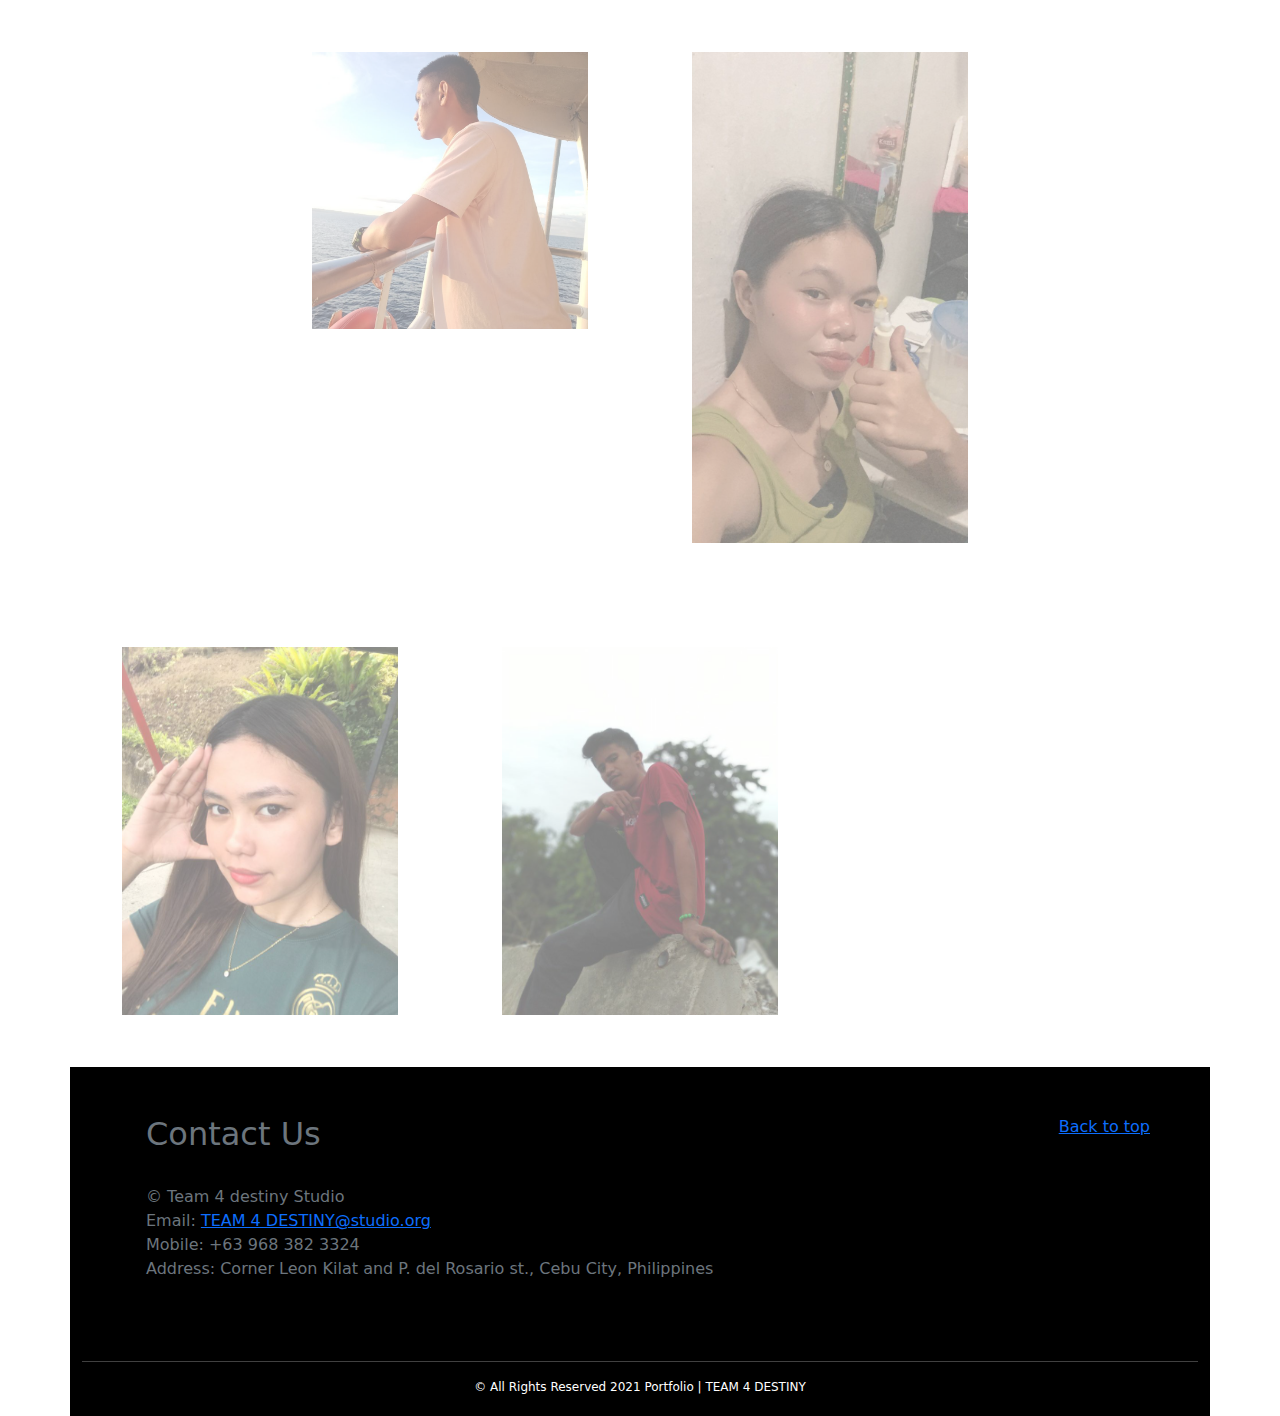
<file: AboutUs.html>
<!DOCTYPE html>
<!-- saved from url=(0040)https://divashiro.github.io/rubyproject/ -->
<html lang="en"><head><meta http-equiv="Content-Type" content="text/html; charset=UTF-8">
    
    <meta http-equiv="X-UA-Compatible" content="IE=edge">
    <meta name="viewport" content="width=device-width, initial-scale=1.0">
    <link rel="stylesheet" href="./Team Ruby(9)_files/bootstrap.css">
    <link rel="stylesheet" href="./Team Ruby(9)_files/style.css">
    <script src="./Team Ruby(9)_files/script.js.download">
    </script>
    <title>TEAM 4 DESTINY</title>
</head>
   
   
    <!--Team profile Content-->
    <div class="container" id="team-profile-content">
        <div class="row">
            <div class="col-lg-4 col-md-6 offset-lg-2 p-5">
                <img src="./Team Ruby(9)_files/harry.jpg" alt="" class="img-thumb-cus" onclick="displayInfo(&#39;content-info-1&#39;, this)">
                <div class="content" id="content-info-1">
                    <p>
                        </p><h3 class="text-center">HARRY CHIPES</h3>
                    <p></p>
                    <p class="text-center">
                        <i style="color: #CF0000;">Team Leader</i> 
                        </p><hr>
                        <div class="text-center">
                            <a href="https://www.facebook.com/profile.php?id=100074475580846" target="_blank"><img src="./Team Ruby(9)_files/facebook-logo-2019.png" alt="fb icon" class="px-2 fb-icon" title="Zhung leong mik"></a>
                            <a href="mailto:chipesharry@gmail.com"><img src="./Team Ruby(9)_files/gmail.png" alt="gmail-icon" class="px-2 gmail-icon" title="chipesharry@gmail.com"></a>
                        </div>
                    <p></p>    
                </div>
            </div>
            <div class="col-lg-4 col-md-6 p-5">
                <img src="./Team Ruby(9)_files/patty.jpg" alt="" class="img-thumb-cus" onclick="displayInfo(&#39;content-info-2&#39;, this)">
                <div class="content" id="content-info-2">
                    <p>
                        </p><h3 class="text-center">FATIMA PENSAN</h3>
                    <p></p>
                    <p class="text-center">
                        <i style="color: #2E8C2E;">Team Member</i> 
                        </p><hr>
                        <div class="text-center">
                            <a href="https://www.facebook.com/patty.pat19kyut" target="_blank"><img src="./Team Ruby(9)_files/facebook-logo-2019.png" alt="fb icon" class="px-2 fb-icon" title="PATTY"></a>
                            <a href="mailto:pensanpatty@gmail.com"><img src="./Team Ruby(9)_files/gmail.png" alt="gmail-icon" class="px-2 gmail-icon" title="pensanpatty@gmail.com"></a>
                        </div>
                    <p></p>
                </div>
            </div>
        </div>
        <div class="row">
            <div class="col-md-6 col-lg-4 p-5">
                <img src="./Team Ruby(9)_files/LOURANE.jpg" alt="" class="img-thumb-cus" onclick="displayInfo(&#39;content-info-3&#39;, this)">
                <div class="content" id="content-info-3">
                    <p>
                        </p><h3 class="text-center">LOURANNE VILLARIN</h3>
                    <p></p>
                    <p class="text-center">
                        <i style="color: #2E8C2E;">Team Member</i> 
                        </p><hr>
                        <div class="text-center">
                            <a href="https://www.facebook.com/louranne.villarin.3" target="_blank"><img src="./Team Ruby(9)_files/facebook-logo-2019.png" alt="fb icon" class="px-2 fb-icon" title="louranne villarin"></a>
                            <a href="mailto:villarinlouranne@gmail.com"><img src="./Team Ruby(9)_files/gmail.png" alt="gmail-icon" class="px-2 gmail-icon" title="villarinlouranne@gmail.com"></a>
                        </div>
                    <p></p>
                </div>
            </div>
            <div class="col-md-6 col-lg-4 p-5">
                <img src="./Team Ruby(9)_files/jan earl.jpg" alt="" class="img-thumb-cus" onclick="displayInfo(&#39;content-info-4&#39;, this)">
                <div class="content" id="content-info-4">
                    <p>
                        </p><h3 class="text-center">JAN EARL MAGLANGIT</h3>
                    <p></p>
                    <p class="text-center">
                        <i style="color: #2E8C2E;">Team Member</i> 
                        </p><hr>
                        <div class="text-center">
                            <a href="https://www.facebook.com/aeron.stoner" target="_blank"><img src="./Team Ruby(9)_files/facebook-logo-2019.png" alt="fb icon" class="px-2 fb-icon" title="JAN EARL MAGLANGIT"></a>
                            <a href="mailto:earlmag1968@gmail.com"><img src="./Team Ruby(9)_files/gmail.png" alt="gmail-icon" class="px-2 gmail-icon" title="earlmag1968@gmail.com"></a>
                        </div>
                    <p></p>
                </div>
            </div>
            
    
    <!--FOOTER-->
    <footer id="contact">
        <div class="text-muted p-5">
            <p class="float-end">
                <a href="index.html">Back to top</a>
            </p>
            <h2 class="px-sm-3">Contact Us</h2>
            <br>
            <p class="text-wrap px-sm-3">© Team 4 destiny Studio
                <br>Email: <a href="https://divashiro.github.io/rubyproject/#footer">TEAM 4 DESTINY@studio.org</a> 
                <br>Mobile: +63 968 382 3324
                <br>Address: Corner Leon Kilat and P. del Rosario st., Cebu City, Philippines
            </p>
        </div>
        <hr>
        <div class="pb-1 text-center">
            <p class="reserve">© All Rights Reserved 2021 Portfolio | TEAM 4 DESTINY</p>
        </div>
    </footer>

</body></html>
</file>
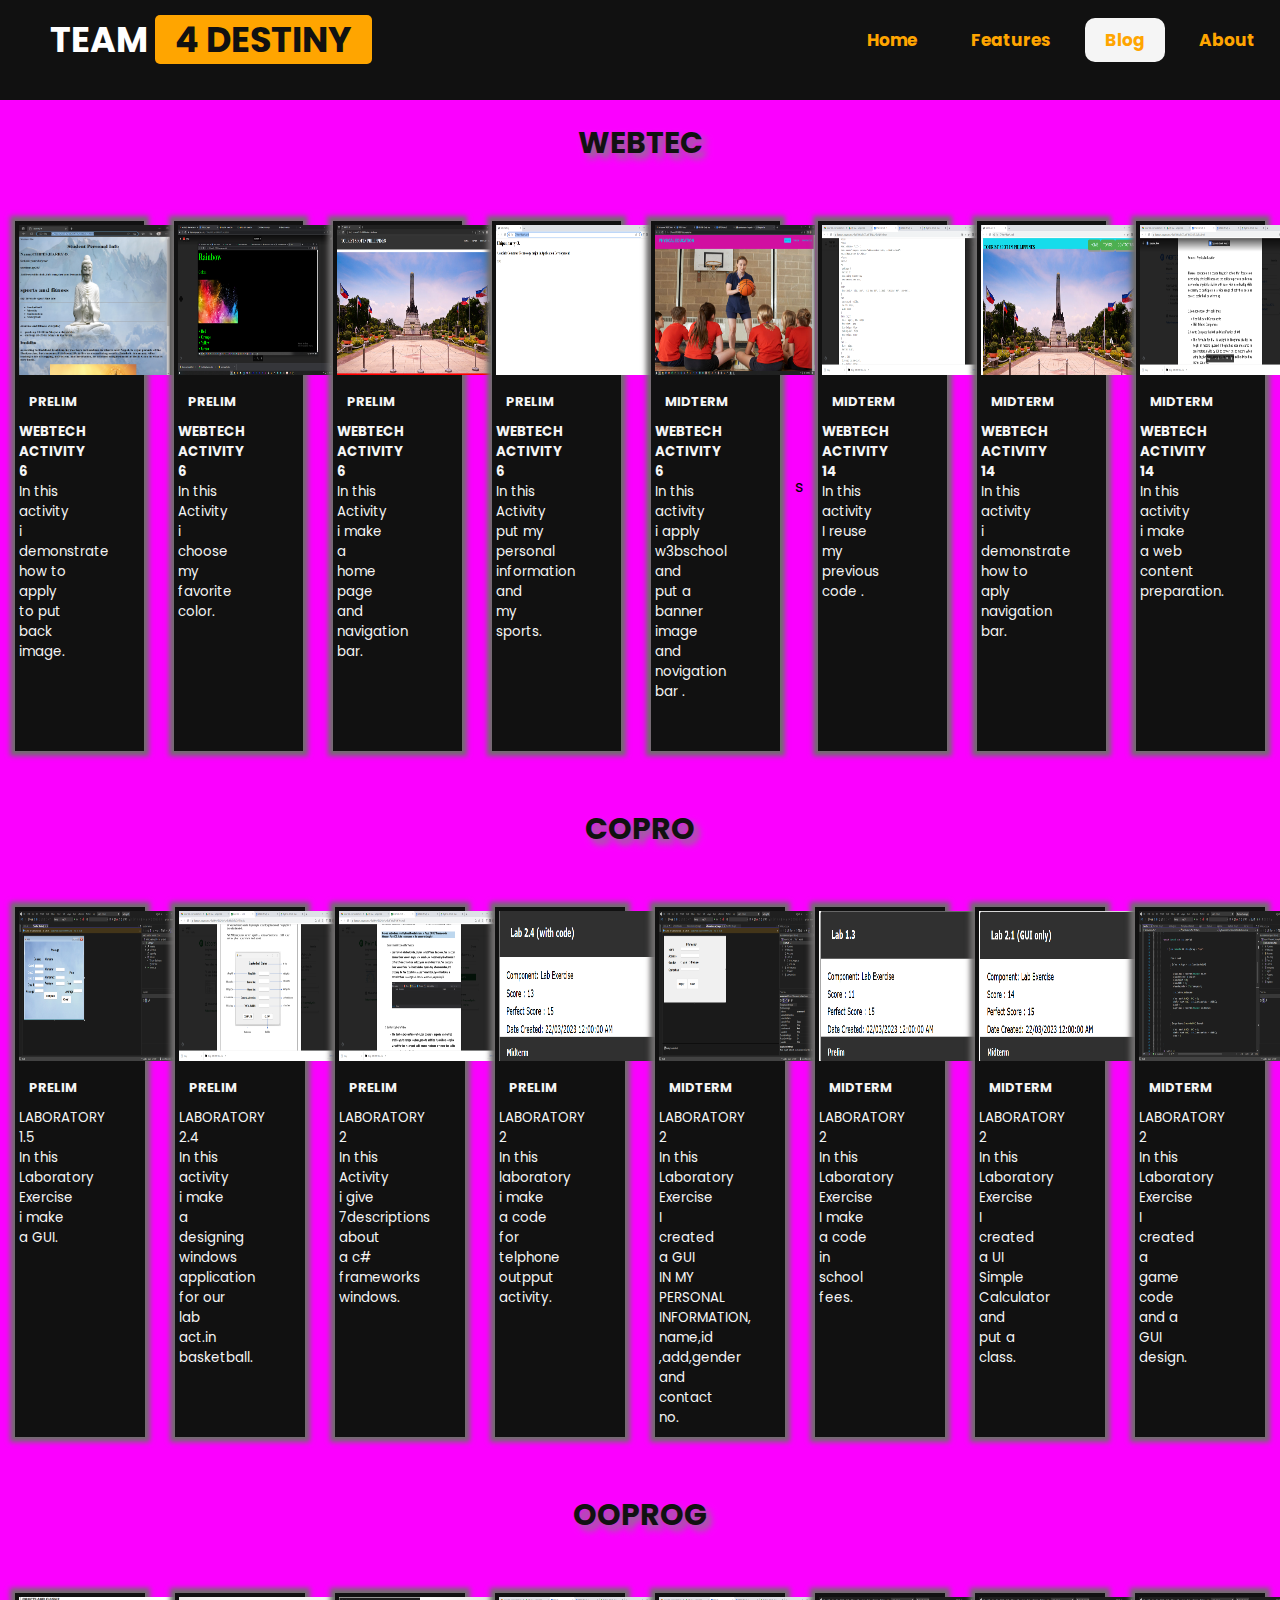
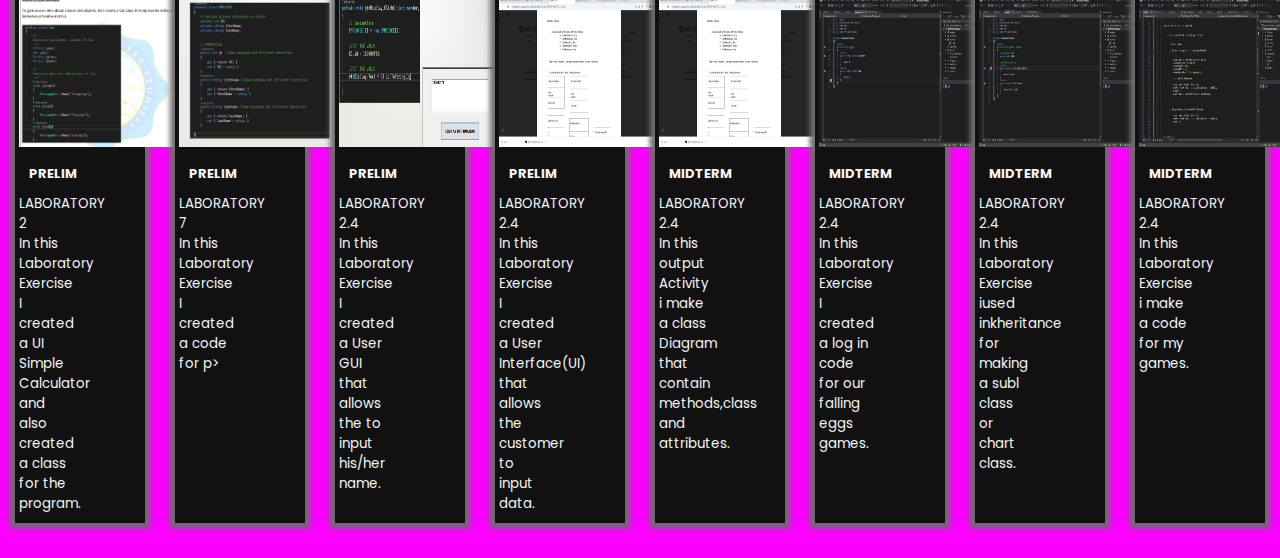
<file: blog.html>
<!DOCTYPE html>
<html>
  <head>      
   <meta charset= "utf-8">
   <meta name="viewport" content="width=device-width, initial-scale=1">
   <link rel="stylesheet" href="https://cdnjs.cloudflare.com/ajax/libs/animate.css/4.1.1/animate.min.css">
   <link rel="stylesheet" href="https://cdnjs.cloudflare.com/ajax/libs/font-awesome/4.7.0/css/font-awesome.min.css">
   <script src="https://code.jquery.com/jquery-3.7.0.js" integrity="sha256-JlqSTELeR4TLqP0OG9dxM7yDPqX1ox/HfgiSLBj8+kM=" crossorigin="anonymous"></script>
   <link rel="stylesheet" href="style.css">
   <title>FINAL PROJ. IN WEBTEC</title>
  </head>
 <body>

    <div class = "Navbar">
        <nav>
         <label class = "logo">TEAM<a href="index.html"><span class="active">4 DESTINY</span></a></label>
          <ul>
            <li><a href="index.html">Home</a></li>
            <li><a href="feature.html">Features</a></li>
            <li><a class ="active" href="feature.html">Blog</a></li>
            <li><a href="Team Ruby(9).html">About</a></li>
          </ul>
          <label id="icon"><i class="fa fa-bars"></i></label>
        </nav>
    </div>
    
   
    <main class="Blog">
        
        <div class="Subject">
            <h2 class="animate__animated animate__bounce animate__delay-2s">WEBTEC</h2>
        </div>
         
        <div class=" row">


            
          <div class="Acts">
            <div class="descp">
              <img src="Images/pr.png" alt="WEBTEC1">
              <h3>PRELIM</h3>
              <p><b>WEBTECH ACTIVITY 6</b><br>In this activity i demonstrate how to apply to put back image.</p>  
            </div>
          </div>
          <div class="Acts">
            <div class="descp">
              <img src="Images/Screenshot (1).png" alt="WEBTEC1">
              <h3>PRELIM</h3>
              <p><b>WEBTECH ACTIVITY 6</b><br>In this Activity i choose my favorite color.</p>  
            </div>
          </div>
        
          <div class="Acts">
            <div class="descp">
              <img src="Images/WEBTECH ACT 9 - Profile 1 - Microsoft_ Edge 5_25_2023 4_43_51 PM.png" alt="WEBTEC1">
              <h3>PRELIM</h3>
              <p><b>WEBTECH ACTIVITY 6</b><br>In this Activity i make a home page and navigation bar.</p>  
            </div>
          </div>
        <a href=""></a>
          <div class="Acts">
            <div class="descp">
              <img src="Images/web.png" alt="WEBTEC1">
              <h3>PRELIM</h3>
              <p><b>WEBTECH ACTIVITY 6</b><br>In this Activity  put my personal information and my sports.</p>  
            </div>
          </div>
        
          <div class="Acts">
            <div class="descp">
              <img src="Images/t.png" alt="WEBTEC1">
              <h3>MIDTERM</h3>
              <p><b>WEBTECH ACTIVITY 6</b><br>In this activity i apply w3bschool and put a banner image and novigation bar .</p>  
            </div>
          </div>
        s
        

            <div class="Acts">
                <div class="descp">
                  <img src="Images/h.png" alt="WEBTEC2">
                  <h3>MIDTERM</h3>
                  <p><b>WEBTECH ACTIVITY 14</b><br>In this activity I reuse my previous code .</p>  
                </div>
            </div>

            <div class="Acts">
                <div class="descp">
                  <img src="Images/u.png" alt="WEBTEC2">
                  <h3>MIDTERM</h3>
                  <p><b>WEBTECH ACTIVITY 14</b><br>In this activity i demonstrate how to aply navigation bar.</p>  
                </div>
            </div>

            <div class="Acts">
                <div class="descp">
                  <img src="Images/a.png" alt="WEBTEC2">
                  <h3>MIDTERM</h3>
                  <p><b>WEBTECH ACTIVITY 14</b><br>In this activity i make a web content preparation.</p>  
                </div>
            </div>
        </div>

        <div class="Subject">
            <h2 class="animate__animated animate__bounce animate__delay-2s">COPRO</h2>
        </div>

        
         
        <div class=" row">


            <div class="Acts">
                <div class="descp">
                  <img src="Images/21.png" alt="COPRO1">
                  <h3>PRELIM</h3>
                  <p></b>LABORATORY 1.5<br>In this Laboratory Exercise i make a GUI.</p>  
                </div>
            </div>

            <div class="Acts">
                <div class="descp">
                  <img src="Images/4.png" alt="COPRO2">
                  <h3>PRELIM</h3>
                  <p></b>LABORATORY 2.4<br>In this activity i make a designing windows application for our lab act.in basketball.</p>  
                </div>
               </div>

            <div class="Acts">
                <div class="descp">
                  <img src="Images/33.png" alt="OOP1">
                  <h3>PRELIM</h3>
                  <p></b>LABORATORY 2<br>In this Activity i give 7descriptions about a c# frameworks windows. </p> 
                </div>
            </div>

            <div class="Acts">
                <div class="descp">
                  <img src="Images/31.png" alt="OOP1">
                  <h3>PRELIM</h3>
                  <p></b>LABORATORY 2<br>In this laboratory i make a code for telphone outpput activity.
                  </p> 
                </div>
            </div>
            
            <div class="Acts">
                <div class="descp">
                  <img src="Images/12.png" alt="OOP1">
                  <h3>MIDTERM</h3>
                  <p></b>LABORATORY 2<br>In this Laboratory Exercise I created a GUI IN MY PERSONAL INFORMATION, name,id ,add,gender and contact no.</p> 
                </div>
            </div>

            <div class="Acts">
                <div class="descp">
                  <img src="Images/30.png" alt="OOP1">
                  <h3>MIDTERM</h3>
                  <p></b>LABORATORY 2<br>In this Laboratory Exercise I make a code in school fees.
                  </p> 
                </div>
            </div>

            <div class="Acts">
                <div class="descp">
                  <img src="Images/10.png" alt="OOP1">
                  <h3>MIDTERM</h3>
                  <p></b>LABORATORY 2<br>In this Laboratory Exercise I created a UI Simple Calculator and put a class.
                  </p> 
                </div>
            </div>

            <div class="Acts">
                <div class="descp">
                  <img src="Images/code.png" alt="OOP1">
                  <h3>MIDTERM</h3>
                  <p></b>LABORATORY 2<br>In this Laboratory Exercise I created a game code and a GUI design.
                  </p> 
                </div>
            </div>

        </div>

        <div class="Subject">
            <h2 class="animate__animated animate__bounce animate__delay-2s">OOPROG</h2>
        </div>
         
        <div class=" row">


            <div class="Acts">
                <div class="descp">
                  <img src="Images/cls .png" alt="OOP1">
                  <h3>PRELIM</h3>
                  <p></b>LABORATORY 2<br>In this Laboratory Exercise I created a UI Simple Calculator and also created a class for the program.
                  </p> 
                </div>
            </div>

            <div class="Acts">
                <div class="descp">
                 <img src="Images/ga.png" alt="OOP2">
                  <h3>PRELIM</h3>
                  <p>LABORATORY 7<br>In this Laboratory Exercise I created a code for p>  
                </div>
            </div>
            <div class="Acts">
              <div class="descp">
                <img src="Images/abs.png" alt="COPRO2">
                <h3>PRELIM</h3>
                <p></b>LABORATORY 2.4<br>In this Laboratory Exercise I created a User GUI that allows the to input his/her name.  
                </p>  
              </div>
          </div>

          <div class="Acts">
            <div class="descp">
              <img src="Images/ja.png" alt="COPRO2">
              <h3>PRELIM</h3>
              <p></b>LABORATORY 2.4<br>In this Laboratory Exercise I created a User Interface(UI) that allows the customer to input data.  
              </p>  
            </div>
        </div>

        <div class="Acts">
          <div class="descp">
            <img src="Images/ja.png" alt="COPRO2">
            <h3>MIDTERM</h3>
            <p></b>LABORATORY 2.4<br>In this output Activity i make a class Diagram that contain methods,class and attributes. 
            </p>  
          </div>
      </div>

      <div class="Acts">
        <div class="descp">
          <img src="Images/34.png" alt="COPRO2">
          <h3>MIDTERM</h3>
          <p></b>LABORATORY 2.4<br>In this Laboratory Exercise I created a  log in code for our  falling eggs games.
          </p>  
        </div>
    </div>


            <div class="Acts">
                <div class="descp">
                  <img src="Images/01.png" alt="COPRO2">
                  <h3>MIDTERM</h3>
                  <p></b>LABORATORY 2.4<br>In this Laboratory Exercise iused inkheritance for making a subl class or chart class.  
                  </p>  
                </div>
            </div>

            <div class="Acts">
                <div class="descp">
                  <img src="Images/code.png" alt="COPRO2">
                  <h3>MIDTERM</h3>
                  <p></b>LABORATORY 2.4<br>In this Laboratory Exercise i make a code for my games.
                  </p>  
                </div>
            </div>
        </div>


    </main>

 
    <script>
      $(document).ready(function(){
         $('#icon').click(function(){
           $('ul').toggleClass('show');
         });
      });
      
      $('#icon').on('click', function(){ $('body').toggleClass('no-scroll');
      });
     </script>
   
  </body>
</html>
</file>
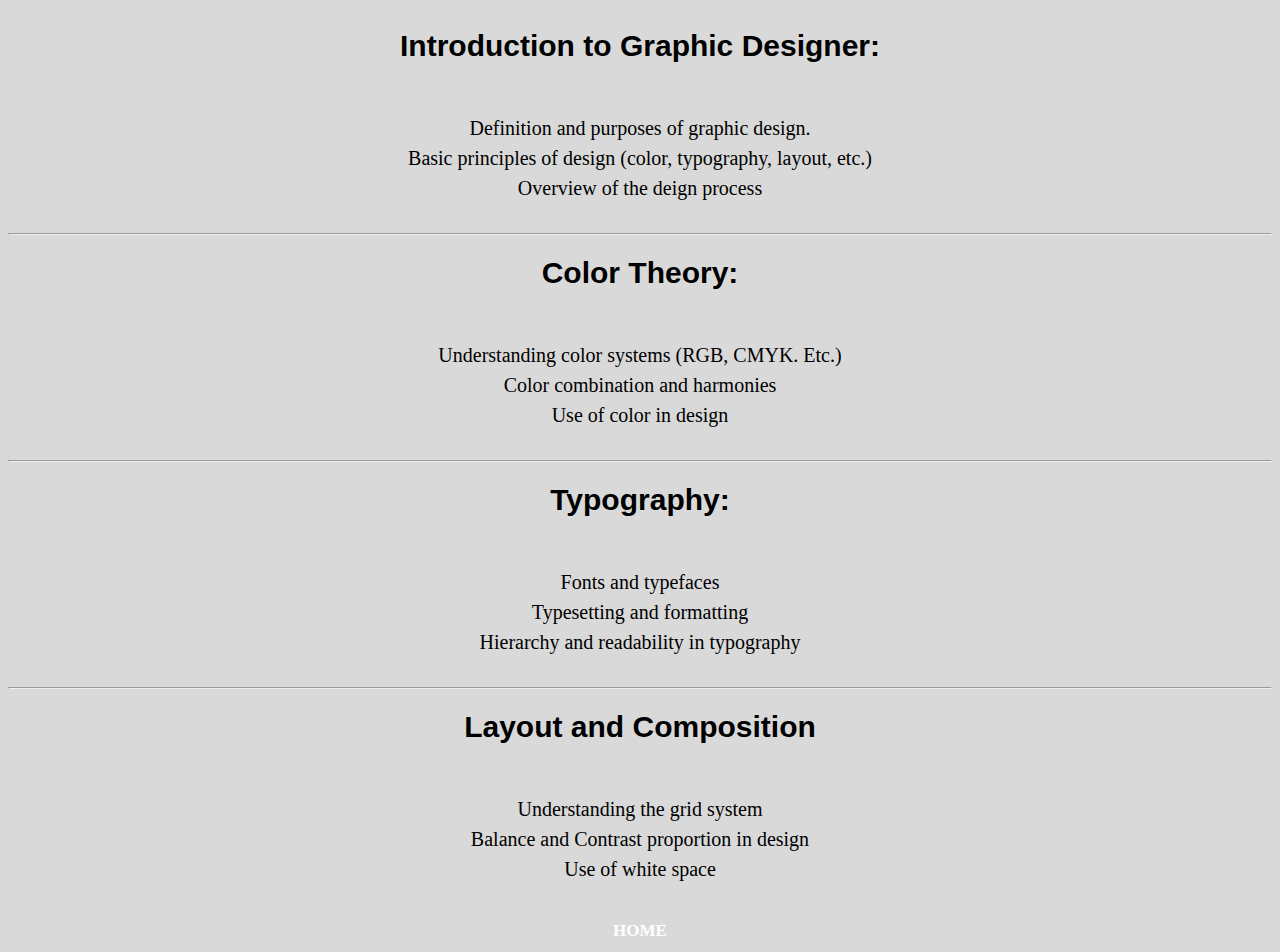
<file: feature.html>
<!DOCTYPE html>
<html>
<head>      
<meta charset= "utf-8">
<meta name="viewport" content="width=device-width, initial-scale=1">
<title>Navigation Bar</title>
</head>
<style>
*{
 padding: 0;
 margin: 0;
 box-sizing: border-box;
 text-decoration: none;
}
body{
 font-family: montserrat;
}
/*Nav Style*/
nav{
 background:#0082e6;
 height: 100px;
 width:100%;
}
label.logo{
 color: white;
 font-size: 35px;
 line-height: 80px;
 padding-left: 50px;
 font-weight: bold;
}
nav ul{
 float: right;
 margin: right;
}
nav ul li{
 display: inline-block;
 line-height: 80px;
 margin: 0 5px;
}
nav ul li a{
 color: white;
 font-size: 17px;
 font-weight: bold;
 padding: 7px 13px;
 border-radius: 3px;
 }
a.active,a:hover{
 background: #1b9bff;
 transition: .5s;
}
/*Banner Style*/
#Banner img{
  width: 100%;
  height: 700px;
}
/*Topics Style*/
#Topics{
    justify-content: space-between;
    text-align: center;
    font-size: 20px;
    padding: 8px 8px;
    line-height: 1.5;
    font-weight: 200;
    background-color: #d9d9d9;
}
#Topics h2{
    text-align: center;
    padding: 15px 15px;
    font-family: Arial Bold, Verdana, Helvetica;
}
hr{
    width: 100%;
}
/*Footer Style*/
#Footer{
    text-align: center;
    background:#0082e6;
    height: 220px;
    width: 100%;
 
}
p{
    color: white;
    font-size: 17px;
    font-weight: bold;
}
h3{
    padding: 15px;
    color: white;
}
a{
   color: white;
   font-size: 17px;
   font-weight: bold;
   padding: 7px 13px;
}
</style>
<body>  

<div id = "Topics">
<h2>Introduction to Graphic Designer:</h2>
 <br>
 <blockquote>Definition and purposes of graphic design. </blockquote>
 <blockquote>Basic principles of design (color, typography, layout, etc.)</blockquote>
 <blockquote>Overview of the deign process</blockquote>
 </br>
 <hr>
 <h2>Color Theory:
</h2>
 <br>
 <blockquote>Understanding color systems (RGB, CMYK. Etc.)
</blockquote>
 <blockquote>Color combination and harmonies
</blockquote>
<blockquote>Use of color in design
</blockquote>
 </br>
 <hr>
 <h2>Typography:</h2>
 <br>
 <blockquote>Fonts and typefaces</blockquote>
 <blockquote>Typesetting and formatting</blockquote>
 <blockquote>Hierarchy and readability in typography</blockquote>  
 </br>
 <hr>
 <h2>Layout and Composition</h2>
 <br>
 <blockquote>Understanding the grid system</blockquote>
 <blockquote>Balance and Contrast proportion in design </blockquote>
 <blockquote>Use of white space</blockquote> 
 </br>
 <a href ="index.html">HOME</a>

</body>
</html>
</file>
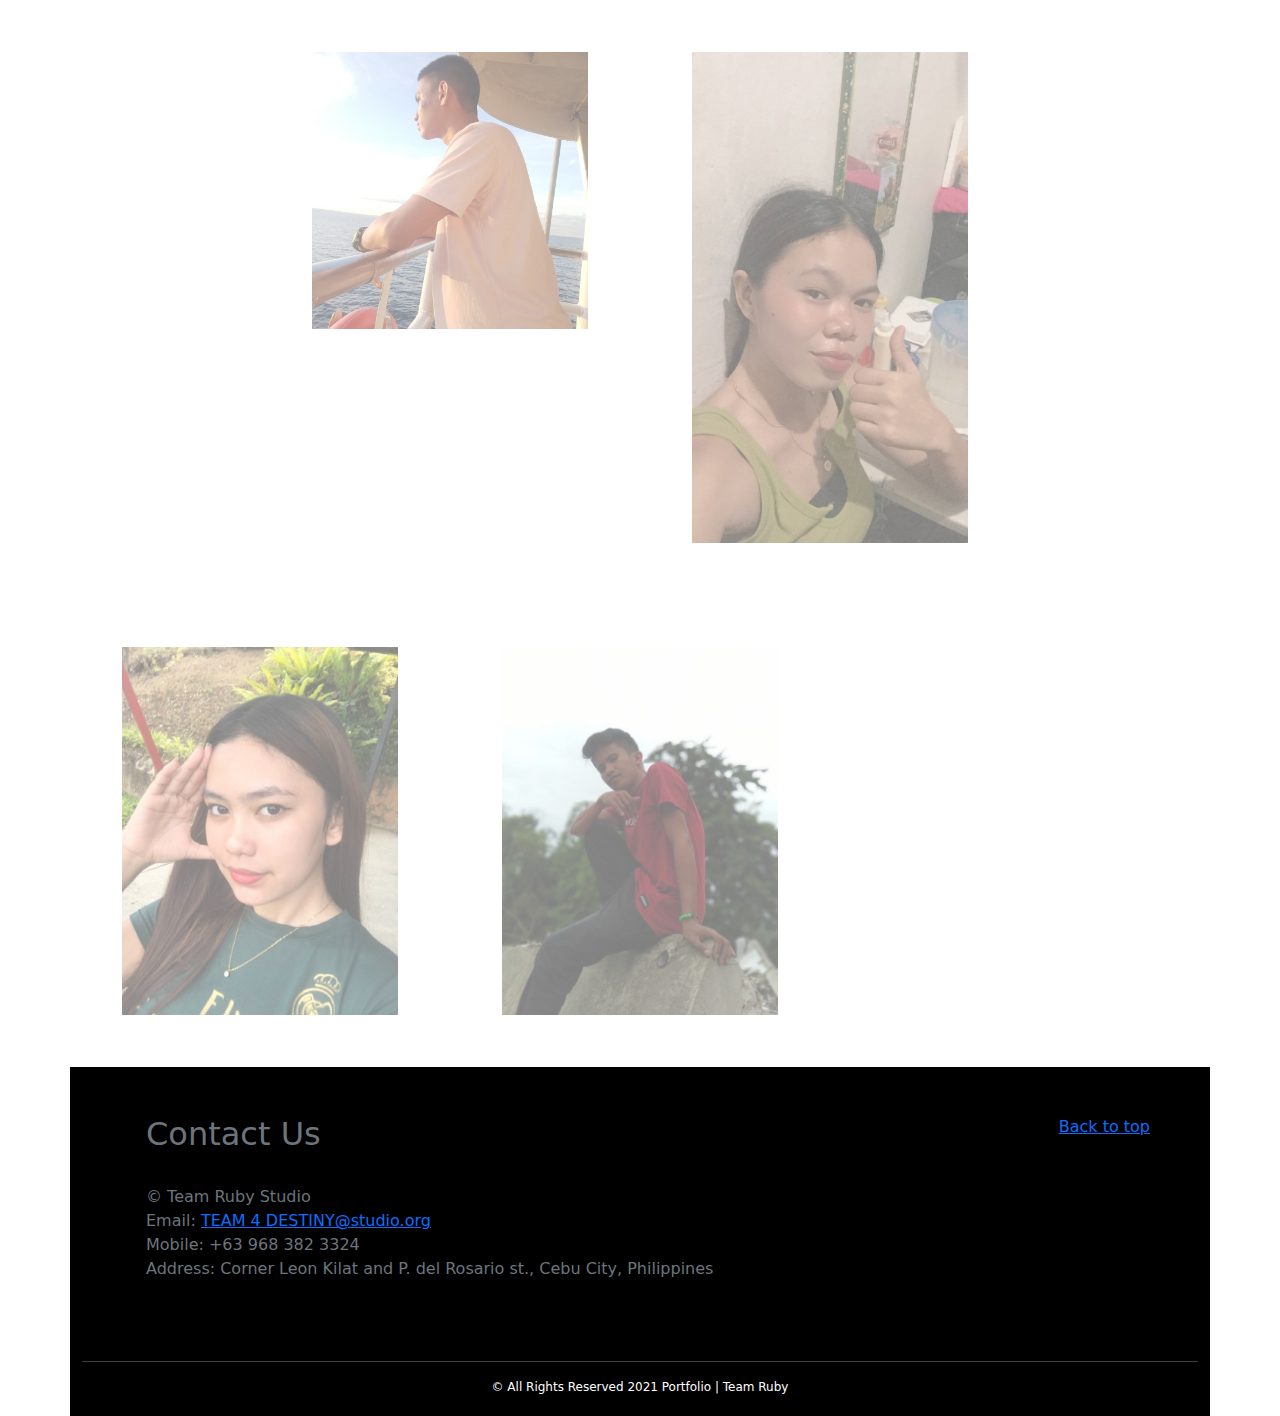
<file: Team Ruby(9).html>
<!DOCTYPE html>
<!-- saved from url=(0040)https://divashiro.github.io/rubyproject/ -->
<html lang="en"><head><meta http-equiv="Content-Type" content="text/html; charset=UTF-8">
    
    <meta http-equiv="X-UA-Compatible" content="IE=edge">
    <meta name="viewport" content="width=device-width, initial-scale=1.0">
    <link rel="stylesheet" href="./Team Ruby(9)_files/bootstrap.css">
    <link rel="stylesheet" href="./Team Ruby(9)_files/style.css">
    <script src="./Team Ruby(9)_files/script.js.download">
    </script>
    <title>TEAM 4 DESTINY</title>
</head>
   
   
    <!--Team profile Content-->
    <div class="container" id="team-profile-content">
        <div class="row">
            <div class="col-lg-4 col-md-6 offset-lg-2 p-5">
                <img src="./Team Ruby(9)_files/harry.jpg" alt="" class="img-thumb-cus" onclick="displayInfo(&#39;content-info-1&#39;, this)">
                <div class="content" id="content-info-1">
                    <p>
                        </p><h3 class="text-center">HARRY CHIPES</h3>
                    <p></p>
                    <p class="text-center">
                        <i style="color: #CF0000;">Team Leader</i> 
                        </p><hr>
                        <div class="text-center">
                            <a href="https://www.facebook.com/profile.php?id=100074475580846" target="_blank"><img src="./Team Ruby(9)_files/facebook-logo-2019.png" alt="fb icon" class="px-2 fb-icon" title="Zhung leong mik"></a>
                            <a href="mailto:chipesharry@gmail.com"><img src="./Team Ruby(9)_files/gmail.png" alt="gmail-icon" class="px-2 gmail-icon" title="chipesharry@gmail.com"></a>
                        </div>
                    <p></p>    
                </div>
            </div>
            <div class="col-lg-4 col-md-6 p-5">
                <img src="./Team Ruby(9)_files/patty.jpg" alt="" class="img-thumb-cus" onclick="displayInfo(&#39;content-info-2&#39;, this)">
                <div class="content" id="content-info-2">
                    <p>
                        </p><h3 class="text-center">FATIMA PENSAN</h3>
                    <p></p>
                    <p class="text-center">
                        <i style="color: #2E8C2E;">Team Member</i> 
                        </p><hr>
                        <div class="text-center">
                            <a href="https://www.facebook.com/patty.pat19kyut" target="_blank"><img src="./Team Ruby(9)_files/facebook-logo-2019.png" alt="fb icon" class="px-2 fb-icon" title="PATTY"></a>
                            <a href="mailto:pensanpatty@gmail.com"><img src="./Team Ruby(9)_files/gmail.png" alt="gmail-icon" class="px-2 gmail-icon" title="pensanpatty@gmail.com"></a>
                        </div>
                    <p></p>
                </div>
            </div>
        </div>
        <div class="row">
            <div class="col-md-6 col-lg-4 p-5">
                <img src="./Team Ruby(9)_files/LOURANE.jpg" alt="" class="img-thumb-cus" onclick="displayInfo(&#39;content-info-3&#39;, this)">
                <div class="content" id="content-info-3">
                    <p>
                        </p><h3 class="text-center">LOURANNE VILLARIN</h3>
                    <p></p>
                    <p class="text-center">
                        <i style="color: #2E8C2E;">Team Member</i> 
                        </p><hr>
                        <div class="text-center">
                            <a href="https://www.facebook.com/louranne.villarin.3" target="_blank"><img src="./Team Ruby(9)_files/facebook-logo-2019.png" alt="fb icon" class="px-2 fb-icon" title="louranne villarin"></a>
                            <a href="mailto:villarinlouranne@gmail.com"><img src="./Team Ruby(9)_files/gmail.png" alt="gmail-icon" class="px-2 gmail-icon" title="villarinlouranne@gmail.com"></a>
                        </div>
                    <p></p>
                </div>
            </div>
            <div class="col-md-6 col-lg-4 p-5">
                <img src="./Team Ruby(9)_files/jan earl.jpg" alt="" class="img-thumb-cus" onclick="displayInfo(&#39;content-info-4&#39;, this)">
                <div class="content" id="content-info-4">
                    <p>
                        </p><h3 class="text-center">JAN EARL MAGLANGIT</h3>
                    <p></p>
                    <p class="text-center">
                        <i style="color: #2E8C2E;">Team Member</i> 
                        </p><hr>
                        <div class="text-center">
                            <a href="https://www.facebook.com/aeron.stoner" target="_blank"><img src="./Team Ruby(9)_files/facebook-logo-2019.png" alt="fb icon" class="px-2 fb-icon" title="JAN EARL MAGLANGIT"></a>
                            <a href="mailto:earlmag1968@gmail.com"><img src="./Team Ruby(9)_files/gmail.png" alt="gmail-icon" class="px-2 gmail-icon" title="earlmag1968@gmail.com"></a>
                        </div>
                    <p></p>
                </div>
            </div>
            
    
    <!--FOOTER-->
    <footer id="contact">
        <div class="text-muted p-5">
            <p class="float-end">
                <a href="file:///C:/Users/chipe/Downloads/team%204%20destiny/harry/homepage.html">Back to top</a>
            </p>
            <h2 class="px-sm-3">Contact Us</h2>
            <br>
            <p class="text-wrap px-sm-3">© Team Ruby Studio
                <br>Email: <a href="https://divashiro.github.io/rubyproject/#footer">TEAM 4 DESTINY@studio.org</a> 
                <br>Mobile: +63 968 382 3324
                <br>Address: Corner Leon Kilat and P. del Rosario st., Cebu City, Philippines
            </p>
        </div>
        <hr>
        <div class="pb-1 text-center">
            <p class="reserve">© All Rights Reserved 2021 Portfolio | Team Ruby</p>
        </div>
    </footer>

</body></html>
</file>
<file: Team Ruby(9)_files/style.css>
/* NAVIGATION BAR*/

.topnav {
  background-color: #000000;
  overflow: hidden;
  width: 100%;
}

.topnav a {
  float: left;
  display: block;
  color: #f2f2f2;
  text-align: center;
  padding: 16px 16px;
  text-decoration: none;
  font-size: 16px;
}

.active {
  background-color: maroon;
  color: white;
}
.topnav .icon {
  display: none;
}

.drop-down {
  float: left;
  overflow: hidden;
}

.drop-down .dropbtn {
  font-size: 16px;
  border: none;
  outline: none;
  color: white;
  padding: 16px 16px;
  background-color: inherit;
  font-family: inherit;
  margin: 0;
}

.dropdown-content {
  display: none;
  position: absolute;
  background-color: #fff;
  color: #000;
  min-width: 160px;
  box-shadow: 0px 8px 16px 0px rgba(0, 0, 0, 0.2);
  z-index: 1;
}

@media screen and (min-width: 600px) {
  .dropdown-content {
    margin-top: 56px;
  }
}

.dropdown-content a {
  float: none;
  color: #000;
  padding: 16px 16px;
  text-decoration: none;
  display: block;
  text-align: left;
}

.topnav a:hover,
.dropdown:hover .dropbtn {
  background-color: #800000;
  color: #000;
}

.dropdown-content a:hover {
  background-color: #800000;
  color: white;
}

.drop-down:hover .dropdown-content {
  display: block;
}

.dropbtn:hover {
  background-color: #800000;
  color: #000;
}

@media screen and (max-width: 600px) {
  .topnav a:not(:first-child),
  .drop-down .dropbtn {
    display: none;
  }
  .topnav a.icon {
    float: right;
    display: block;
  }
}

@media screen and (max-width: 600px) {
  .topnav.responsive {
    position: relative;
  }
  .topnav.responsive a.icon {
    position: absolute;
    right: 0;
    top: 0;
  }
  .topnav.responsive a {
    float: none;
    display: block;
    text-align: left;
  }
  .topnav.responsive .drop-down {
    float: none;
  }
  .topnav.responsive .dropdown-content {
    position: relative;
  }
  .topnav.responsive .drop-down .dropbtn {
    display: block;
    width: 100%;
    text-align: left;
  }
}

/* BANNER*/

.banner {
  width: 100%;
}

.replacement {
  display: none;
}
@media screen and (max-width: 600px) {
  .banner {
    display: none;
  }
  .replacement {
    display: initial;
    font-size: 50px;
  }
  hr.rep-hr {
    height: 2px;
  }
}

.custom-btn {
  background-color: #800000;
  border-color: #800000;
  color: #fff;
}

.custom-btn:hover {
  background-color: #000;
  border-color: #000;
  color: #fff;
}

.btn-normal {
  display: inline-block;
  font-weight: 400;
  line-height: 1.5;
  color: #fff;
  text-align: center;
  text-decoration: none;
  vertical-align: middle;
  cursor: pointer;
  border: 1px solid transparent;
  padding: 0.375rem 0.75rem;
  font-size: 1rem;
  border-radius: 1.2rem;
  transition: color 0.15s ease-in-out, background-color 0.5s ease-in-out,
    border-color 0.15s ease-in-out, box-shadow 0.15s ease-in-out;
}

/* TEAM PROFILE*/

.ruby-about .team-info {
  background-color: #000000;
}

/* IMAGES */

.img-thumb-cus {
  padding: 0.25rem;
  max-width: 100%;
  height: auto;
  cursor: pointer;
  opacity: 0.5;
}

.content {
  display: none;
}

.img-thumb-cus:hover {
  opacity: 1 !important;
  background-color: #800000;
  border-radius: 50%;
  transition: opacity 1s, background-color 1s;
}

.gmail-text-color {
  color: #cf0000;
}

.fb-text-color {
  color: #0000ff;
}

.fb-icon:hover,
.gmail-icon:hover {
  filter: grayscale(100%);
}

.fb-icon:active,
.gmail-icon:active {
  filter: hue-rotate(180deg);
}

.pl {
  padding-left: 20%;
}

/* FOOTER */

footer {
  background-color: #000000;
  color: #fff;
}

/* PORTFOLIO */

.card-img-top {
  cursor: pointer;
}

.card-img-top:active {
  opacity: 0.5;
}

.card-custom {
  position: relative;
  display: flex;
  flex-direction: column;
  min-width: 0;
  word-wrap: break-word;
  background-color: transparent;
  background-clip: border-box;
  border: 1px solid rgba(0, 0, 0, 0.125);
  border-radius: 0.25rem;
}

.reserve {
  font-size: 12px;
}
</file>
<file: style.css>
@import url('https://fonts.googleapis.com/css2?family=Poppins&display=swap');


*{
   padding: 0px;
   margin: 0px;
   box-sizing: border-box;
   text-decoration: none;
}

body{
   font-family: 'Poppins', sans-serif;
}

.no-scroll {overflow:hidden;}
  

/*Nav Style*/
.Navbar nav{
   background:#111;
   height: 100px;
   width:100%;
}


label.logo{
   color: #fff;
   font-size: 35px;
   line-height: 80px;
   padding-left: 50px;
   font-weight: bold;
}

label.logo a{
   background: none;
   text-decoration: none;
}

label.logo span{
   color: #111;
   font-size: 35px;
   line-height: 80px;
   font-weight: bold;
   padding: 0 20px;
   border-radius: 5px;
   margin: 0 7px;
}

span.active{
   border-radius: 10px;
   background: #FFA500;
}


nav ul{
   float: right;
   margin: right;
  
}

nav ul li{
   display: inline-block;
   line-height: 80px;
   margin: 0 5px;
}

nav ul li a{
   color: #FFA500;
   font-size: 17px;
   font-weight: bold;
   padding: 10px 20px;
   border-radius: 10px;
   text-decoration: none;
}

a.active{
   background: whitesmoke;
}

a:hover{
   background: whitesmoke;
   color: #072dda;
   transition: .5s;
}

nav #icon{
   color: #8c00ff;
   font-size: 30px;
   line-height: 80px;
   float: right;
   margin-right: 40px;
   cursor: pointer;
   display: none;
}

/*Responsive Page*/
@media screen and (max-width:900px){
   
   .Navbar nav{
      height: 80px;
      z-index: 9999;
   }
   
   label.logo{
      font-size: 20px;
      padding-left: 40px;
    
   }

   label.logo span{
      font-size: 20px;
      padding: 0 15px;
   }
   
   nav #icon{
      display: block;
      font-size: 20px;
   }

   nav ul{
      position: fixed;
      width: 100%;
      height: 100vh;
      background: #047b10;
      top: 80px;
      left:-100%;
      text-align: center;
      transition: all .5s;
      z-index: 1;
   }

   nav ul li {
      display: block;
      margin: 50px 0;
      line-height: 30px;
   }


   a.active,a:hover{
      border: none;
      color:#072dda
   }

   nav ul.show{
      left: 0;
   }

 
}


/*Blog*/

.Blog{
    background-color:#fb00ff;
    overflow-x: hidden;
 }
 
 
 .Subject{
    padding: 10px 0;
    text-align: center; 
    font-weight: bolder;
    font-size: 20px;
 }
 
 .Subject h2{
    padding: 10px 0;
    color:#111;
    text-shadow: 5px 5px 7px gray;
 }
 
 
 .row{
    display: flex;
    height: 600px;
    align-items: center;
    justify-content: center;
 }
 
 .Acts{
    margin: 25px 15px;
    border: 4px solid #111;
    width: 900px;
    height:530px;
    background-color:#111;
    box-shadow: 0px 0px 5px 5px #706e6e;   
    transition: 0.8s ease;
    cursor: pointer;
 }
 
 .Acts:hover{ 
    transform: scale(1.1); 
 }
 
 
 
 .Acts img{
    width: 160px;
    height: 150px;
 }
 
 
 .Acts h3{
   font-size: small;
    padding: 10px;
    text-align: center;
    color:whitesmoke;
 }
 
 .Acts p{
    color:whitesmoke;
    font-size: smaller;
    
 }
 
 .descp{
    height: 250px;
    width: 50px;
 }
 
 
 /*Responsive Page*/
 @media screen and (max-width:900px){
    .row{
       display: block; 
       height: 900px;
    }
 
    .Subject h2{
       font-size: 20px;
    }
    
    .Acts{
       margin: 30px 100px;
       width: 320px;
    }
 
    .Acts img{
       height: 250px;
    }
 
    .descp{
       height: 450px;
    }
 
    .Acts p{
       font-size: 12px;
    }
    @import url('https://fonts.googleapis.com/css2?family=Poppins&display=swap');


*{
   padding: 0px;
   margin: 0px;
   box-sizing: border-box;
   text-decoration: none;
}

body{
   font-family: 'Poppins', sans-serif;
}
  

/*Nav Style*/
nav{
   background:#111;
   height: 100px;
   width:100%;
}

label.logo{
   color: #fff;
   font-size: 35px;
   line-height: 80px;
   padding-left: 50px;
   font-weight: bold;
}

label.logo a{
   background: none;
   text-decoration: none;
}

label.logo span{
   color: #111;
   font-size: 35px;
   line-height: 80px;
   font-weight: bold;
   padding: 0 20px;
   border-radius: 5px;
   margin: 0 7px;
}

span.active{
   border-radius: 10px;
   background: #FFA500;
}


nav ul{
   float: right;
   margin: right;
  
}

  nav ul li{
   display: inline-block;
   line-height: 80px;
   margin: 0 5px;
   position: sticky;
   top: 0;
}

nav ul li a{
   color: #FFA500;
   font-size: 17px;
   font-weight: bold;
   padding: 10px 20px;
   border-radius: 10px;
   text-decoration: none;
}

a.active{
   background: whitesmoke;
}

a:hover{
   background: whitesmoke;
   color: #072dda;
   transition: .5s;
}



/*Home*/
header{
   width: 100%;
   height: 90vh;
   background-image: url(Images/prog.png);
   background-position: center;
   background-size: cover;
   display: flex;
   
}

.Header-Content{
   padding-left: 50px;
   margin: 150px 0 0 0;
   color: whitesmoke;
}

.Header-Content h4{
   font-size: 8vmin;
   text-shadow: 3px 3px 6px #05f02c;
   overflow: hidden; 
   border-right: 2px transparent; 
   white-space: nowrap;
   margin: 0 auto; 
   letter-spacing: 5px; 
   animation: 
    typing 3.5s steps(40, end),
    blink-caret .75s step-end infinite;
}


@keyframes typing {
   from { width: 0 }
   to { width: 100% }
}
 

 @keyframes blink-caret {
   from, to { border-color: transparent }
   50% { border-color: transparent; }
}



.Header-Pre h2{
   color: #111;
   text-align: center;
   padding-top: 50px;
   font-size: 50px;
   background-color: #FFA500;

}

.Preview{
   padding-top: 30px;
   color: #fff;
   text-align: center; 
   font-weight: bolder;
   font-size: 30px; 
}

main.Sub{
   background-color: #FFA500;
   height: 450px;
}

.Hline{
   width: 160px;
   height: 5px;
   background:#111;
   margin: 10px auto;
   border-radius: 10px;
}

.Hline2{
   width: 150px;
   height: 5px;
   background:#FFA500;
   margin: 10px auto;
   border-radius: 5px;
}

.container{
   max-width: 1000px;
   margin: auto;
   overflow: auto;
}

.Pre-Sub{
   margin: 0 10px;
   border: 1px solid #111;
   border-radius: 5px;
   float: left;
   width: 350px;
   background-color: whitesmoke;
   transition: transform 1s;
   cursor: pointer;
}

.Pre-Sub a{
   text-decoration: none;
   background: none;
}

.Pre-Sub a img{
   width: 100%;
   height: 180px;
   border-top-left-radius: 5px;
   border-top-right-radius: 5px;
}

.desc h3{
   padding: 10px;
   text-align: center;
   color: #111;
}

.Pre-Sub:hover{
   transform: rotateY(45deg);
   border: 4px solid #05f02c;
}

.Pre-Act{
   margin: 0 10px;
   border: 2px solid #FFA500;
   border-radius: 5px;
   float: left;
   width: 350px;
   background-color: whitesmoke;
   transition: transform 1s;
   cursor: pointer;
}

.Pre-Act a{
   text-decoration: none;
   background: none;
}

.Pre-Act a img{
   width: 100%;
   height: 200px;
   border-top-left-radius: 5px;
   border-top-right-radius: 5px;
}

.Pre-Act:hover{
   transform: rotateX(45deg); 
   border: 4px solid #05f02c;
}

.Lower{
   background-color: #111;
   height: 50vh;
}




/*Features*/
.Banner2 img{
  width: 100%;
  height: 60vh;
}

main{
   background-color: #FFA500;
   height: auto;
}

.Head-Topics{
   padding-top: 30px;
   color: #fff;
   text-align: center; 
}

.Head-Topics h2{
   font-size: 5vmin;   
}

.Topics img{
   max-width: 320px;
   float: left;
   border: 3px solid #FFA500;
   border-radius: 10px;
   margin-right: 25px;
   box-shadow: 0 0 5px 5px #111; 
}

.Topics:hover{
   transform: translateY(-12px);
}

.Topics img:hover{
   border: 4px solid #05f02c;
}

.Topics h2:hover{
   text-shadow: 3px 3px 5px #05f02c;
}


.Topics{
   margin: 0 auto;
   width: 90%;
   display: flex; 
   align-items:center ;
   padding: 20px 0;
   transition: transform 0.8s;
   cursor: pointer;
}


.text{
   color: #111;
}

.text h2{
   font-size: 42px;
   color: whitesmoke;
}

.text p{
   font-size: 17px;
}

.text li{
   font-size: 17px;
}

.Footer-Related{
   color: #fff;
   text-align: center;
   padding-top: 50px;
   
}

.Footer-Related h2{
   font-size: 5vmin;
}

.card:hover{
   cursor: pointer;
   border: 4px solid #05f02c;
}

.Fline{
   width: 95px;
   height: 5px;
   background:#111;
   margin: 10px auto;
   border-radius: 10px;
}

.Fline2{
   width: 300px;
   height: 5px;
   background:#FFA500;
   margin: 10px auto;
   border-radius: 5px;
}


.Related_Sub{
   margin: 50px auto ;
   display: flex;
}

Footer{
   background-color: #111;
   height: 85vh;
}

.container{
   display: flex;
   text-align: center;
   justify-content: space-between;
   padding-top: 40px;
}


/*Blog*/

.Blog{
   background-color:#FFA500;
   overflow-x: hidden;
}


.Subject{
   padding: 10px 0;
   text-align: center; 
   font-weight: bolder;
   font-size: 20px;
}

.Subject h2{
   padding: 10px 0;
   color:#111;
   text-shadow: 5px 5px 7px gray;
}


.row{
   display: flex;
   height: 500px;
   align-items: center;
   justify-content: center;
}

.Acts{
   margin: 20px 50px;
   border: 2px solid #111;
   width: 450px;
   background-color:#111;
   box-shadow: 0px 0px 5px 5px #706e6e;   
   transition: 0.8s ease;
   cursor: pointer;
}

.Acts:hover{ 
   transform: scale(1.1); 
}



.Acts img{
   width: 100%;
   height: 350px;
}


.Acts h3{
   padding: 10px;
   text-align: center;
   color:whitesmoke;
}

.Acts p{
   color:whitesmoke;
   padding: 5px 10px;
}

.descp{
   height: 590px;
}


/*About*/

.About{
   background-image: url(Images/BG2.jpg); 
   background-position: center;
   background-size: cover;
   background-repeat: no-repeat;
   overflow-x: hidden;
}

.social-icons a{
    background-color: transparent;
}

.row{
   margin: 100px auto;
}

.Homebtn{
   display: flex;
   justify-content: center;
   align-items: center;
   padding: 80px 20px;
}

.Homebtn a{
   text-align: center;
   text-decoration: none;
   color: #FFA500;
   border-radius: 10px;
   padding: 10px 5px 0px 5px;
   
}

.Homebtn a:hover{
   color:#072dda
}


.Comment-Section{
   display: flex;
   justify-content: center;
   align-items: center;
   height: 200px;
   margin-top: 400px;
}


.Comment{
   background-color: #fff;
   width: 600px;
   border:3px solid #FFA500;
   border-radius: 5px;
   padding: 15px 10px;
}

.Comment h2{
   text-align: center;
   color: #111;
   margin-bottom: 15px;
}


textarea{
   color: #111 ;
   height: 20px;
   width: 100%;
   border: none;
   border-bottom: 2px solid gray;
   background-color: transparent;
   margin-bottom: 10px;
   resize: none;
   outline: none;
   transition: .5s
}

input[type="submit"], button{
   padding: 10px 15px;
   border: none;
   outline: none;
   border-radius: 5px;
   font-weight: bold;
   cursor: pointer;
}

input[type="submit"]{
   color: #111;
   background-color:#FFA500;
}

button{
   color: #f30b0b;
   background-color: transparent;
}

.btn{
   display: none;
}
    
 }
</file>
